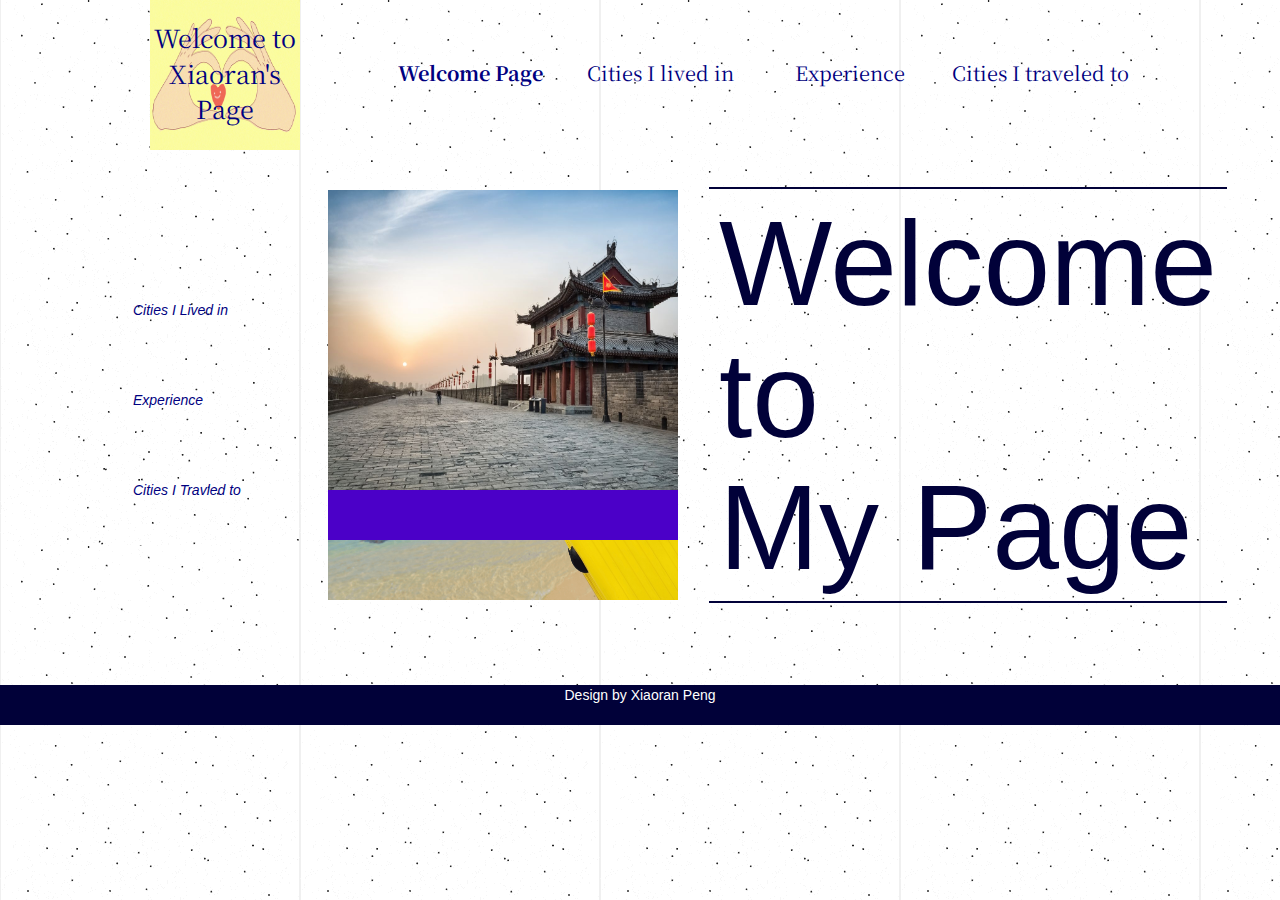
<file: index.html>
<!DOCTYPE html>
<html lang="en">
<head>
    <meta charset="UTF-8">
    <title>Xiaoran Peng</title>
    <meta name="viewport" content="width=device-width, initial-scale=1">
  <link rel="stylesheet" href="https://maxcdn.bootstrapcdn.com/bootstrap/3.3.7/css/bootstrap.min.css">
  <script src="https://ajax.googleapis.com/ajax/libs/jquery/3.3.1/jquery.min.js"></script>
  <script src="https://maxcdn.bootstrapcdn.com/bootstrap/3.3.7/js/bootstrap.min.js"></script>

    <link href="https://fonts.googleapis.com/css?family=Noto+Serif+TC" rel="stylesheet">
    <link href="https://fonts.googleapis.com/css?family=Charmonman" rel="stylesheet">
    <script src="https://ajax.googleapis.com/ajax/libs/jquery/3.2.1/jquery.min.js"></script>
    <link rel="stylesheet" href="css/animate.css">
    <link rel="stylesheet" type="text/css" href="css/mycss.css"> 
    <link rel="stylesheet" type="text/css" href="css/media1.css"> 
    <link rel="stylesheet" href="https://use.fontawesome.com/releases/v5.3.1/css/all.css" integrity="sha384-mzrmE5qonljUremFsqc01SB46JvROS7bZs3IO2EmfFsd15uHvIt+Y8vEf7N7fWAU" crossorigin="anonymous">
    <script src='myjs.js'></script>
    <script src="wow.js"></script>
    <script>
    new WOW().init();
    </script>
</head>
<body>
    
        <div id='toppart'>
   
                <header id='forhead'>
                        <div >
                                <a href='#mm' class='skip-main'> Jump to main</a>
                              </div>
                               <div style='margin-top:-20px;'>Welcome to<br>
                                Xiaoran's<br>
                                Page</div>
                        
                       
                                <div class='mininav'>
                                      <i id='navnav' class="fas fa-bars" style='color:navy'></i>
                                </div>
                          
                             
            
                </header>
                
               
                <nav id='fornav'>
                        <div class='mininav1'>
                                <i id='nav' class="fas fa-bars" style='color:navy'></i>
                          </div>
                    <ul class='flex-container'>
                        <li class='special flex-item'><a href = "index.html">Welcome Page</a></li>
                        <li class='flex-item'><a href = "cities.html">Cities I lived in </a></li>
                        <li class='flex-item'><a href = "life.html">Experience</a></li>
                        <li class='flex-item'><a href = "travel.html">Cities I traveled to</a></li>
                    </ul>
                   
                         
                </nav>
               
            
                </div>
    
            <main class="content" id='mm' tabindex="-1">
                    
                    <div id='social'>
                            <div>
                            <a href =https://www.linkedin.com/in/xrpeng><i class="fab fa-linkedin fa-1x" aria-label="linkedin" role="navigation"></i>Linkedin</a>
                          </div>
                          <div >
                            <a href =https://github.com/xiaoranppp><i class="fab fa-github fa-1x" aria-label='github' ></i>Github</a>
                          </div>
                          <div >
                                <a href =https://www.instagram.com/pppppxrrr><i class="fab fa-instagram fa-1x" aria-label='instagram'>Instagram</i></a>
                          </div>
                        </div>
                    
                <div id='picturechoose'>
                        <a class='heart' href='cities.html' aria-label='cities I lived in'><div id="redbox" class="box" onmouseover="focusRed()" onmouseout='leavered()'></div></a>
                        <a class='heart' href='life.html' aria-label='life experience'> <div id="bluebox" class="box" onmouseover="focusBlue()" onmouseout='leaveblue()'></div></a>
                        <a class='heart' href='travel.html' aria-label='cities I traveled to'><div id="greenbox" class="box" onmouseover="focusGreen()" onmouseout='leavegreen()'></div></a>
                    <div id='indicator'>
                    <div class='letter ' onmouseover="focusRed()" onmouseout='leavered()'><i id='kk' class="fa fa-heart fa-1x icn_red wow pulse" data-wow-iteration="infinite" data-wow-duration="500ms"><a class='heart' href='cities.html'>Cities I Lived in</a></i></div>
                    <div class='letter' onmouseover="focusBlue()" onmouseout='leaveblue()' ><i id='kkk' class="fa fa-heart fa-1x icn_red wow pulse" data-wow-iteration="infinite" data-wow-duration="500ms"><a class='heart' href='life.html'>Experience</a></i></div>
                    <div  class='letter' onmouseover="focusGreen()" onmouseout='leavegreen()' ><i id='kkkk' class="fa fa-heart fa-1x icn_red wow pulse" data-wow-iteration="infinite" data-wow-duration="500ms"><a class='heart' href='travel.html'>Cities I Travled to</a></i></div>
                    
                        
                    
                    </div>
                </div>
                <div id="main" class="is-loading">
                    <h1>
                        Welcome<br>
                           to<br>
                        My Page<br>
                        
                    </h1>
                </div>
                <div class='xiao'>
                        <img src="img/home.jpg" alt="home" style="width:100px; height:100px;">
                        <img src="img/life.png" alt="life" style="width:100px; height:100px;">
                        <img src="img/travel.png" alt="travel" style="width:100px; height:100px;">
                </div>
            </main>
    <footer>Design by Xiaoran Peng</footer>
          
</body>
</file>
<file: css/mycss.css>
.box{
    margin-top:20px;
    position: absolute;
    width: 350px;
    height: 300px;
    margin-left:200px;
    
  }
  a.skip-main {
    left:-999px;
    position:absolute;
    top:auto;
    width:1px;
    height:1px;
    overflow:hidden;
    z-index:-999;
}
a.skip-main:focus, a.skip-main:active {
    color: #fff;
    background-color:#000;
    left: auto;
    top: auto;
    width: 30%;
    height: auto;
    overflow:auto;
    margin: 10px 35%;
    padding:5px;
    border-radius: 15px;
    border:4px solid yellow;
    text-align:center;
    font-size:1.2em;
    z-index:999;
}
  body{
    background-image:url('../img/back.gif');
    background-color:white;
  }
  .letter{
      width:300px;
      height:50px;
      margin-top:40px;
    
      margin-left:0px;
  }
 
  .largebox{
    width:400px;
    
  }
  .largefont{
      color:red
  }
  
  #redbox{
    background-color: #F00;
    margin-top: 30px;
    z-index: 3;
    background-image:url('../img/home.jpg');
    background-size: 400px 300px;
  }
  .xiao{
      display:none;
  }
  
  #bluebox{
    background-color: #00F;
    margin-top: 80px;
    z-index: 2;
    background-image:url('../img/life.png');
    background-size: 400px 300px;
  }
  #greenbox{
    background-color: green;
    margin-top: 140px;
    z-index: 1;
    background-image:url('../img/travel.png');
    background-size: 400px 300px;
  }
  body{
      display:flex;
      flex-direction: column;
      margin: 0;
  }
  #toppart{
      flex:1;
    
      height:150px;
      display:flex;
      flex-direction: row;
  }
  .navbar{
      display:none;
  }
  .mininav1{
      display:none;
  }
  #forhead{
    font-family: 'Noto Serif TC', serif;
      background-color:green;
      height:150px;
      width:150px;
      margin-left:150px;
      text-align: center;
      font-size: 25px;
      background-image:url('../img/forhead.gif');
      background-size: 150px 150px;
      color:navy;
      padding-top:40px;
  }
  h1{
    font-size: 10%;  
  }
  #headcontent{
      margin-top:35px;
      line-height: 40px;
      font-family: 'Noto Serif TC', serif;
      background-color:white;
  }
  #fornav{
      width:800px;
      text-align: center;
      line-height: 100px;
      margin-left:50px;
      margin-top:20px;
  }
  .flex-container {
    font-family: 'Noto Serif TC', serif;
    list-style: none;
    display: flex;
    flex-flow: row;
   
  }

 
.flex-item {
 
  color: white;
  width: 250px;
  margin-top: 40px;
  text-align: center;
  line-height: 25px;
  font-size: 20px;
  margin-left:-30px;
}

a{
    color:navy;
    text-decoration: none;  
}
a:visited{
      color:navy;
  }
a:hover{
    font-size:120%;
}
#forsmallnav{
    position:absolute;
    display:flex;
    flex-flow:row;
    padding:30px;
}
#social{
    position:fixed;
    margin-left:1350px;
    margin-top:-120px;
    line-height: 25px;
}
.mininav{
    position:absolute;
    margin:20px;
    margin-left:-80px;
    margin-top:-60px;
   
    
}
main{
    height:535px;
    display:flex;
    flex-flow:row;
    
}
footer{
    height:40px;
    background-color:rgb(1, 1, 57);
    
    text-align: center;
    color:white;
}
#picturechoose{
    margin-left:10%;
    margin-top:10px;
}



#main {
    
	margin-top:-10px;
	height: 500px;
    width: 37.5%;
	display: flex;
	justify-content: center;
    align-items: center;
    margin-left:600px;
   
    
    background-size: 100% 100%;

}

h1 {
	font-size: 120px;
	display: inline-block;
	padding: 1rem;
	position: relative;
	opacity: 1;
	transform: scale(1);
    transition: transform 0.5s ease, opacity 1s ease;
    color:rgb(1, 1, 57);
}

.is-loading h1 {
	transform: scale(0.9);
	opacity: 0;
}

h1:before,
h1:after {
	height: 2px;
	width: 100%;
	content: "";
	background:rgb(1, 1, 57);
	display: block;
	position: absolute;
	transition: width 0.4s ease;
	transition-delay: 0.8s;
}

h1:before {
	top: 0;
	left: 0;
}

h1:after {
	bottom: 0;
	right: 0;
}

.is-loading h1:before,
.is-loading h1:after {
	width: 0;
}
#indicator{
    position:absolute;
    display:flex;
    flex-flow:column;
    margin-top:100px;
    margin-left:5px;
    z-index:5;
    color:rgb(1, 1, 57);

}
.special{
    font-weight:bold;
  }
  .heart:hover{
    color:red;
  }
  .heart:visited{
    color:rgb(1, 1, 57);

  }
   /* html{
    -moz-filter: grayscale(100%);
    -webkit-filter: grayscale(100%);
    filter: gray; 
    filter: grayscale(100%);
}  */
</file>
<file: css/media1.css>
@media only screen 
and (min-device-width : 375px) 
and (max-device-width : 667px) {
   #forhead{
       display:none;
   }
   .mininav1{
    display:block;
    width:20px;
    margin-left:-20px;
}
.flex-container{
    
    margin-top:-50px;
    flex-flow:column;
    margin-left:-130px;
}
.flex-item{
    font-size:10px;
}
#social{
    display:none;
}
#picturechoose{
    display:none;
}

#main{
    margin-left:170px;
    margin-top:-60px;

}
h1{
    font-size:50px;
}
main{
    height:1000px;
}
body{
    height:500px;
}

}
</file>
